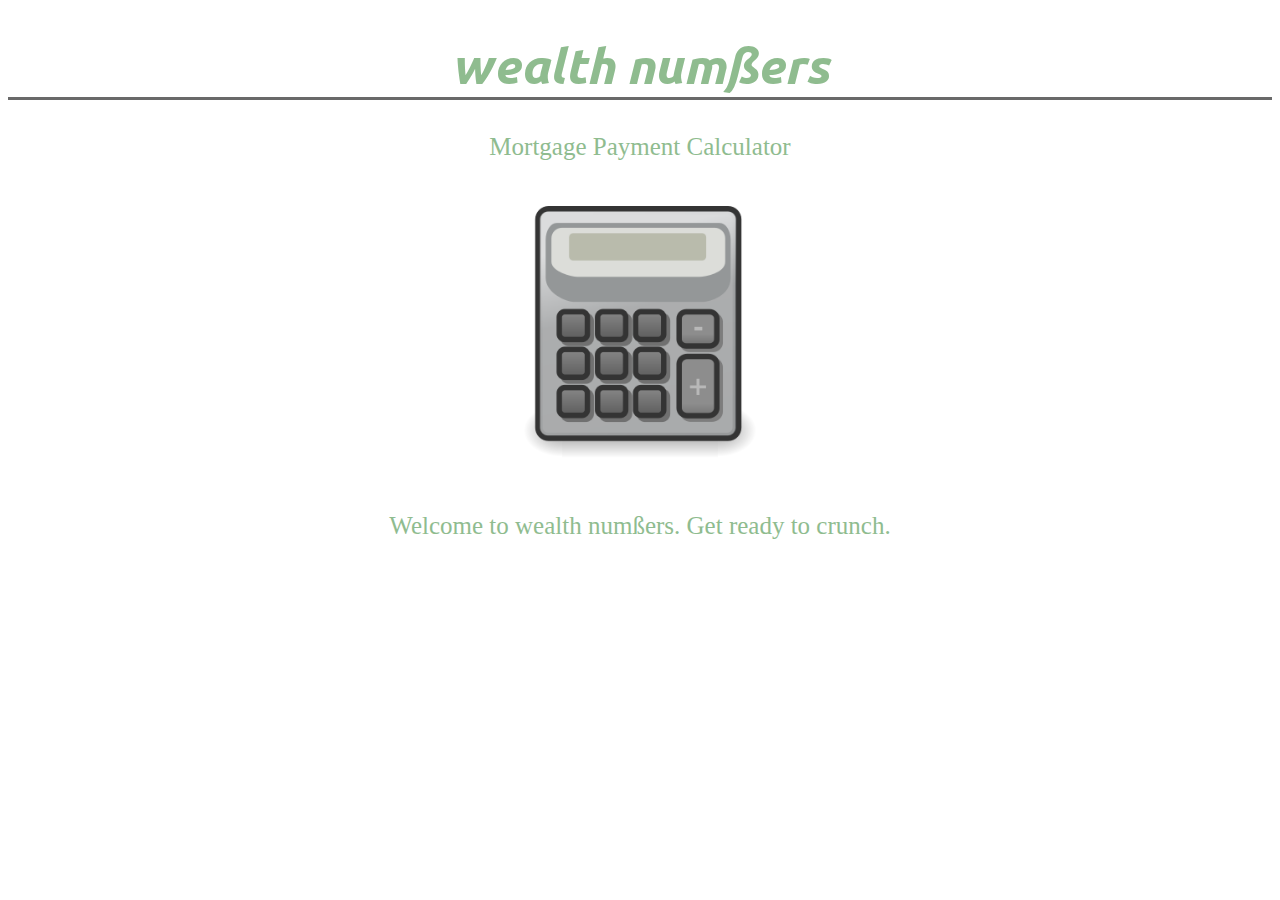
<file: index.html>
<!doctype html>
<html>
<head>
	<meta charset="utf-8" />
	<link href="assets/css/wealthnumbers.css" rel="stylesheet" />
	<link rel="stylesheet" type="text/css" href="//fonts.googleapis.com/css?family=Ubuntu" />
	<title>WealthNumbers</title>	
</head>
<body>
<div class="header"> 
<h1> wealth numßers </h1>

</div>
<div class="menu"> 
	<a href="mortgagecalc.html" class="nav-link">
	<span class="featured">Mortgage Payment Calculator</span><div>
<a class="mortgagelink" href="mortgagecalc.html"><img class="home" src="calculator.png"></a>
<div class="paragraph"> Welcome to wealth numßers. Get ready to crunch. </div>
</body>
</html>
</file>
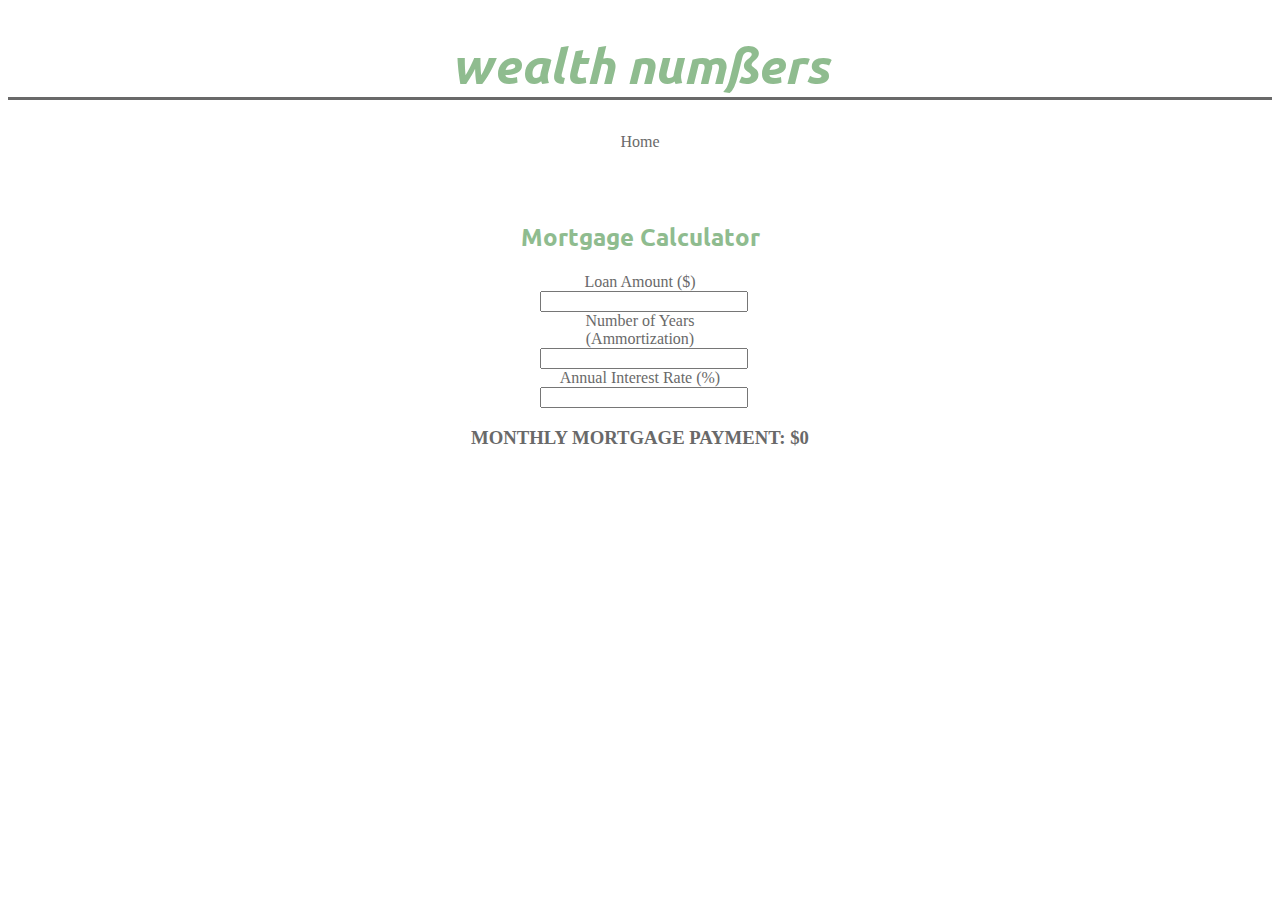
<file: mortgagecalc.html>
<!doctype html>
<html>
<head>
<h1> wealth numßers </h1>
	<meta charset="utf-8" />
	<link href="assets/css/wealthnumbers.css" rel="stylesheet" />
	<link rel="stylesheet" type="text/css" href="//fonts.googleapis.com/css?family=Ubuntu" />

	<title>WealthNumbers</title>
</head>
<body>
<div class="menu"> 
<a href="index.html" class="nav-link">Home</a> 
</div>
<h2 class="calc"> Mortgage Calculator </h2>
<div id="mortgage" class="calc" v-cloak>
	<form class="container">
		<label>Loan Amount ($)</label> 
		<input v-model="principal" number type="text" /><br />
		<label>Number of Years (Ammortization)</label> 
		<input v-model="years" number type="text" /><br />
		<label>Annual Interest Rate (%) </label> 
		<input v-model="rate" number type="text" /><br />
	</form>
	

	<h3>MONTHLY MORTGAGE PAYMENT: {{ mortgage_pmt() }}</h3>
</div>	

</body>
	<script src="assets/js/vue.js"></script>
	<script src="assets/js/mortgagecalc.js"></script>
</html>
</file>
<file: assets/css/wealthnumbers.css>
form {
	list-style-type: none;
	padding: 0;
	display: inline-block;
    text-align: center;
}

.container {
    width: 200px;
    clear: both;
    text-align: center;
}

    
.container input {
    width: 100%;
    clear: both;
}

[v-cloak] {
  display: none;
}

body {
	font-family: "Arial Narrow";
	color: 	#696969;
}


h1 {
	font-style: italic;
	font-family: Ubuntu;
	text-align: center;
	font-size: 50px;
	color: #8fbc8f;
	border-top-style: hidden;
    border-right-style: hidden;
    border-bottom-style: solid;
    border-left-style: hidden;
    border-color: #696969;

}

h2 { 
	font-family: Ubuntu;
	color: #8fbc8f;
 }

a.nav-link
{
   color: #696969;
   text-decoration: none;
}
a.nav-link:visited
{
   color: #696969;
   text-decoration: none;
}
a.nav-link:hover
{
   color: #696969;
   text-decoration: none;
}
a.nav-link:active
{
   color: #696969;
   text-decoration: none;
}


.current {
	font-weight: bold;
}

.calc {
	text-align: center;
}

h3 {
	text-align: center;
}

h2.calc {
	padding-top: 50px;
}

.paragraph {
	color: #8fbc8f;
	text-align: center;
	padding-top: 50px;
	font-size: 25px;

}

.menu {
	text-align:center;
}

img.constructionpic {
	display: block;
    margin-left: auto;
    margin-right: auto;
    padding-top: 25px;
}

div.construction {
	text-align: center;
	padding: 50px;
	color: #8fbc8f;
	font-size: 25px;

}

img.home {
    padding-top: 45px;
    max-width: 75%;
    height: auto;
    text-align: center;
}

a.mortgagelink {
	margin-left: auto;
    margin-right: auto;
    display: block;
    max-width: 25%;
    text-align: center;
}

.featured {
	color: #8fbc8f;
	font-size: 25px;

}
.incomplete {
	margin-left: 638px;
	font-style: italic;
	font-size: 25px;
}
</file>
